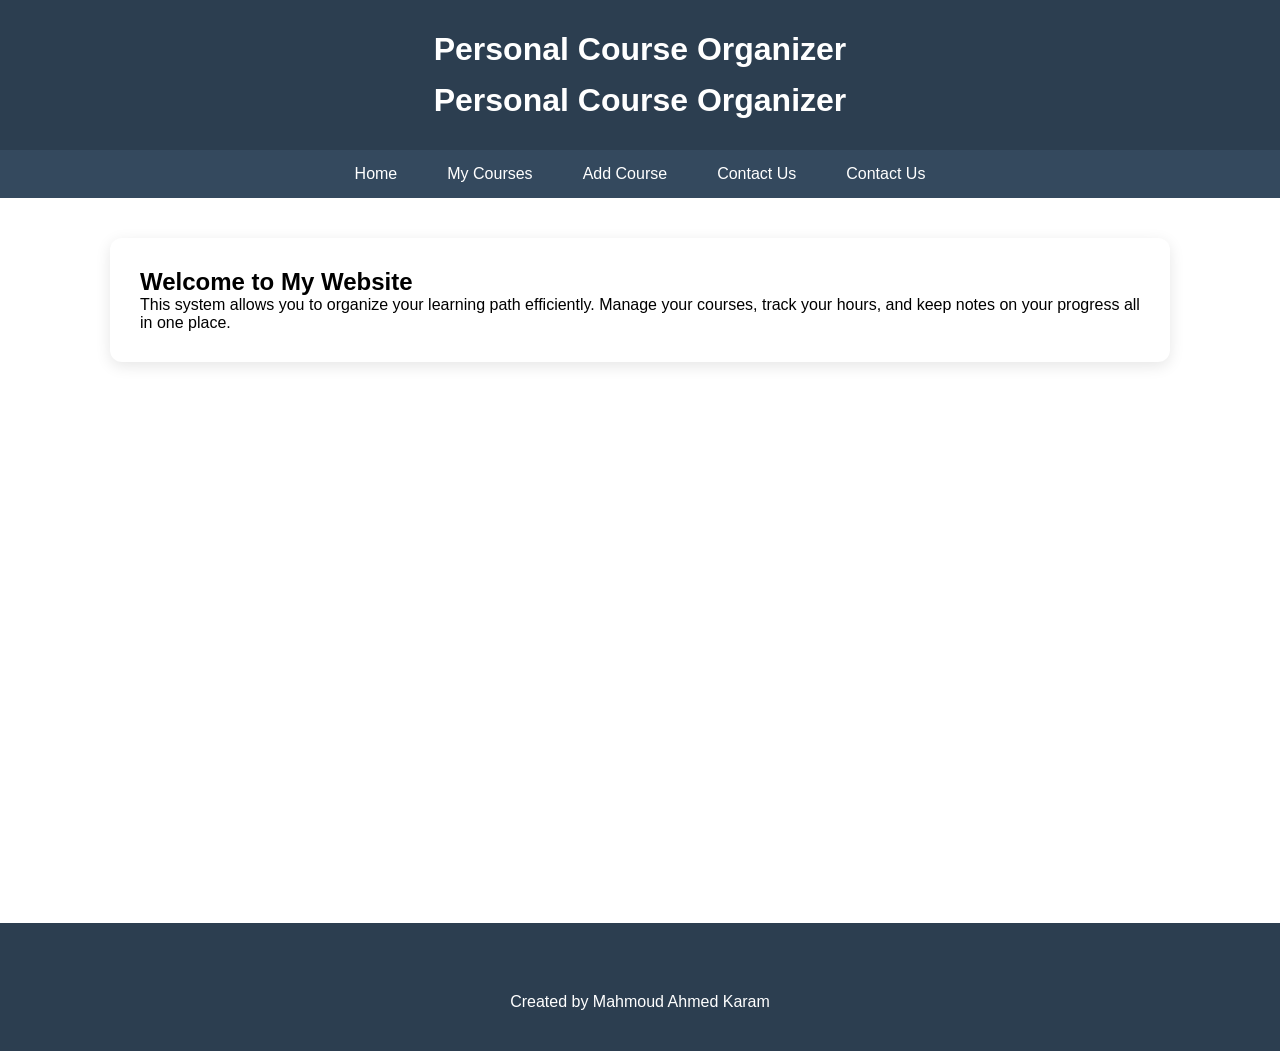
<file: index.html>
<!DOCTYPE html>
<html lang="en">
<head>
    <meta charset="UTF-8">
    <meta name="viewport" content="width=device-width, initial-scale=1.0">
    <title>Home - Personal Course Organizer</title>
    <link rel="stylesheet" href="style.css">
</head>
<body>
    <header>
        <h1>Personal Course Organizer</h1>
        <h1>Personal Course Organizer</h1>
    </header>

    <nav>
        <ul>
            <li><a href="index.html">Home</a></li>
            <li><a href="courses.html">My Courses</a></li>
            <li><a href="add-course.html">Add Course</a></li>
            <li><a href="contact.html">Contact Us</a></li>
	    <li><a href="login.html">Contact Us</a></li>
        </ul>
    </nav>

    <main>
        <section>
            <h2>Welcome to My Website</h2>
            <p>This system allows you to organize your learning path efficiently. Manage your courses, track your hours, and keep notes on your progress all in one place.</p>
        </section>
    </main>

    <footer>
        <footer><p> Created by Mahmoud Ahmed Karam </p> <p> </p></footer>
    </footer>
</body>
</html>
</file>
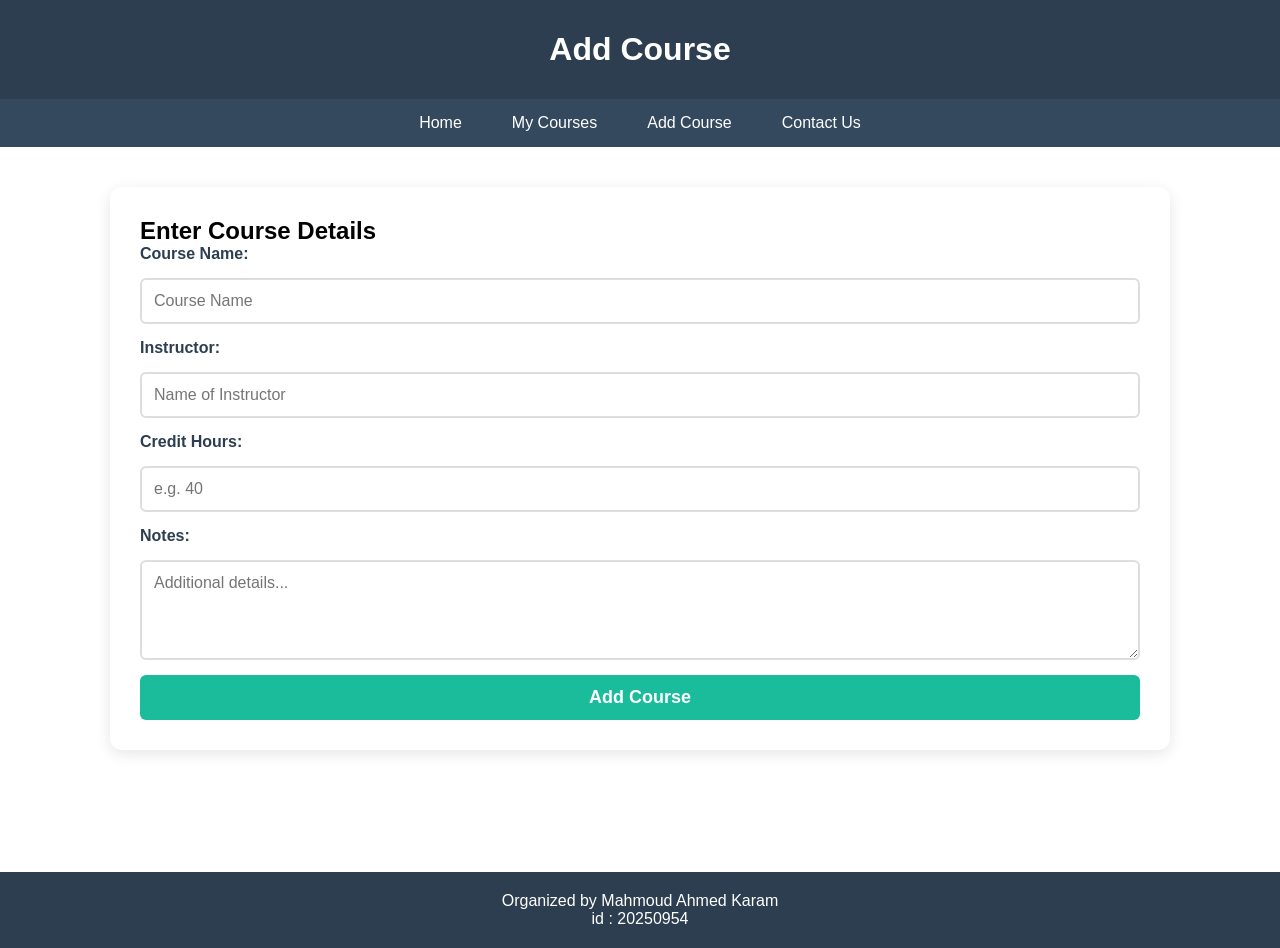
<file: add-course.html>
<!DOCTYPE html>
<html lang="en">
<head>
    <meta charset="UTF-8">
    <meta name="viewport" content="width=device-width, initial-scale=1.0">
    <title>Add New Course</title>
    <link rel="stylesheet" href="style.css">
</head>
<body>
    <header><h1>Add Course</h1></header>
    <nav>
        <ul>
            <li><a href="index.html">Home</a></li>
            <li><a href="courses.html">My Courses</a></li>
            <li><a href="add-course.html">Add Course</a></li>
            <li><a href="contact.html">Contact Us</a></li>
        </ul>
    </nav>

    <main>
        <section>
            <h2>Enter Course Details</h2>
            <form action="#">
                <label for="cname">Course Name:</label>
                <input type="text" id="cname" placeholder="Course Name" required>

                <label for="instructor">Instructor:</label>
                <input type="text" id="instructor" placeholder="Name of Instructor" required>

                <label for="hours">Credit Hours:</label>
                <input type="number" id="hours" min="0" placeholder="e.g. 40" required>

                <label for="notes">Notes:</label>
                <textarea id="notes" rows="4" placeholder="Additional details..."></textarea>

                <button type="submit">Add Course</button>
            </form>
        </section>
    </main>
    <footer><p> Organized by Mahmoud Ahmed Karam </p> <p> id : 20250954 </p></footer>
   
</body>
</html>
</file>
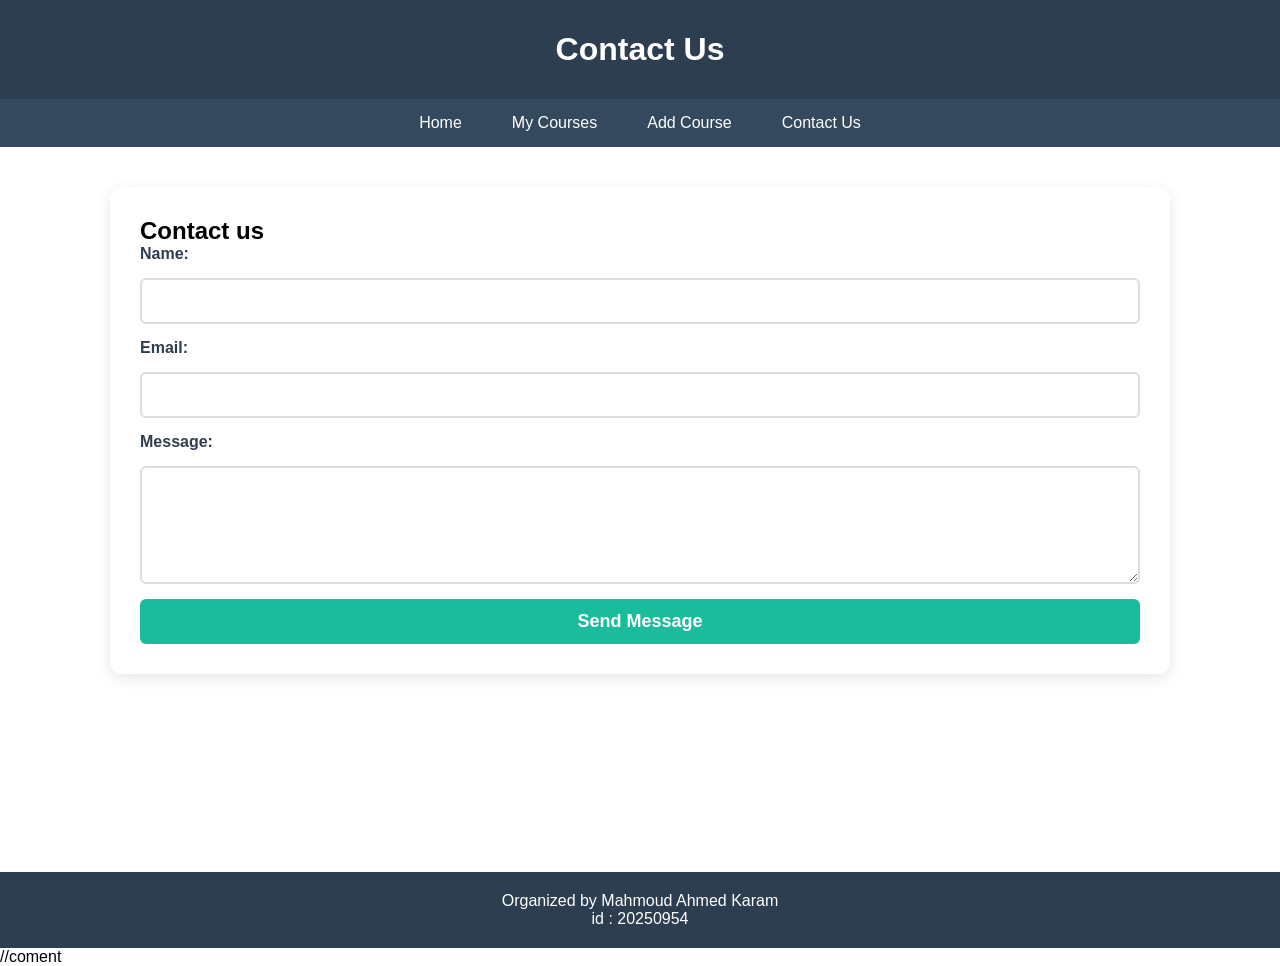
<file: contact.html>
<!DOCTYPE html>
<html lang="en">
<head>
    <meta charset="UTF-8">
    <meta name="viewport" content="width=device-width, initial-scale=1.0">
    <title>Contact Us</title>
    <link rel="stylesheet" href="style.css">
</head>
<body>
    <header><h1>Contact Us</h1></header>
    <nav>
        <ul>
            <li><a href="index.html">Home</a></li>
            <li><a href="courses.html">My Courses</a></li>
            <li><a href="add-course.html">Add Course</a></li>
            <li><a href="contact.html">Contact Us</a></li>
        </ul>
    </nav>

    <main>
        <section>
            <h2>Contact us</h2>
            <form action="#">
                <label for="username">Name:</label>
                <input type="text" id="username" required>

                <label for="email">Email:</label>
                <input type="email" id="email" required>

                <label for="msg">Message:</label>
                <textarea id="msg" rows="5"></textarea>

                <button type="submit">Send Message</button>
            </form>
        </section>
    </main>
    <footer><p> Organized by Mahmoud Ahmed Karam </p> <p> id : 20250954 </p></footer>
</body>
</html>

//coment
</file>
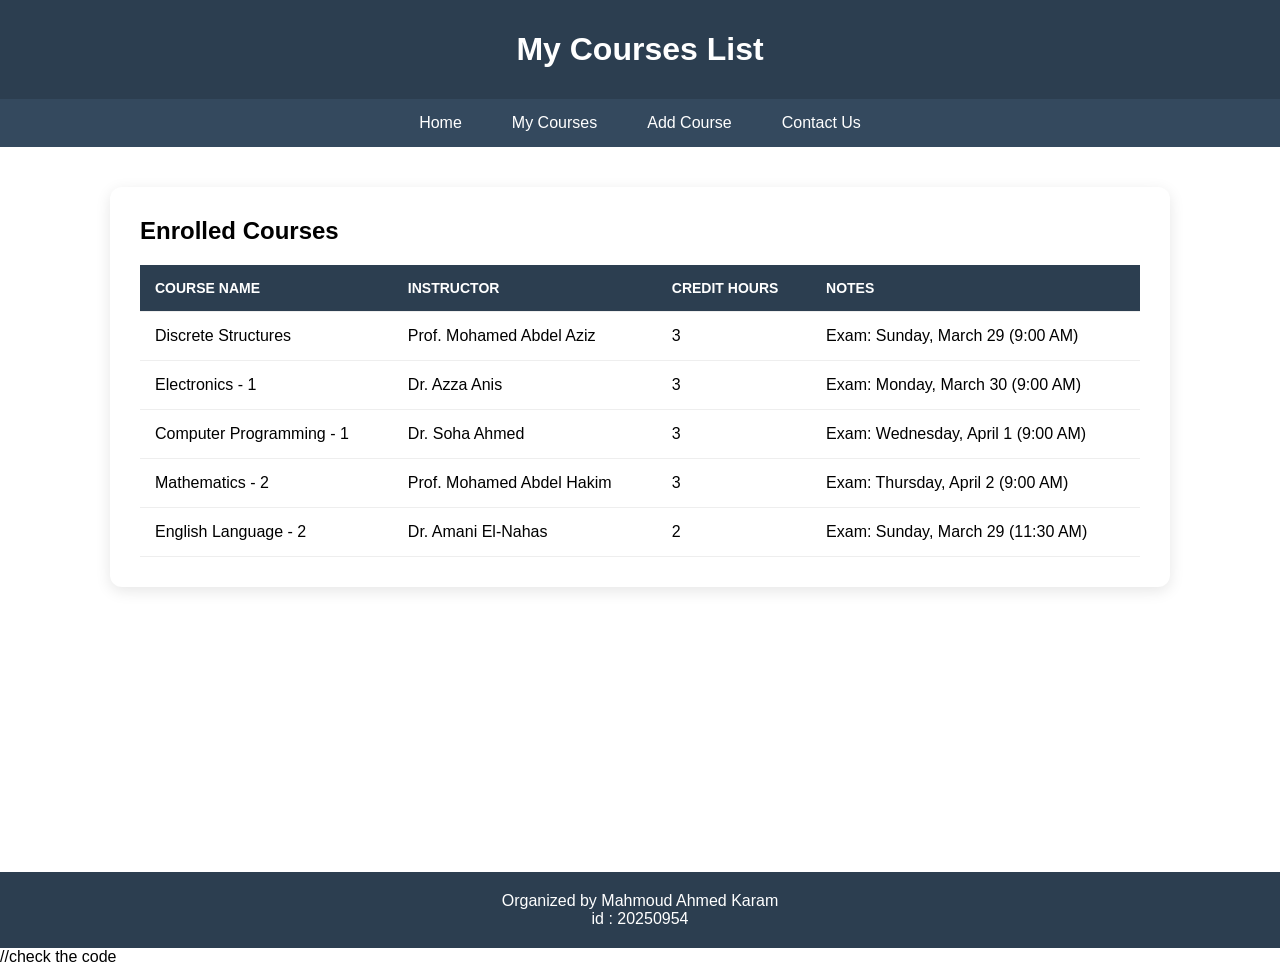
<file: courses.html>
<!DOCTYPE html>
<html lang="en">
<head>
    <meta charset="UTF-8">
    <meta name="viewport" content="width=device-width, initial-scale=1.0">
    <title>My Courses - Organizer</title>
    <link rel="stylesheet" href="style.css">
</head>
<body>
    <header><h1>My Courses List</h1></header>
    <nav>
        <ul>
            <li><a href="index.html">Home</a></li>
            <li><a href="courses.html">My Courses</a></li>
            <li><a href="add-course.html">Add Course</a></li>
            <li><a href="contact.html">Contact Us</a></li>
                    
        </ul>
    </nav>

    <main>
    <section>
        <h2>Enrolled Courses</h2>
        <table>
            <thead>
                <tr>
                    <th>Course Name</th>
                    <th>Instructor</th>
                    <th>Credit Hours</th>
                    <th>Notes</th>
                </tr>
            </thead>
            <tbody>
                <tr>
                    <td>Discrete Structures</td>
                    <td>Prof. Mohamed Abdel Aziz</td>
                    <td>3</td>
                    <td>Exam: Sunday, March 29 (9:00 AM)</td>
                </tr>
                <tr>
                    <td>Electronics - 1</td>
                    <td>Dr. Azza Anis</td>
                    <td>3</td>
                    <td>Exam: Monday, March 30 (9:00 AM)</td>
                </tr>
                <tr>
                    <td>Computer Programming - 1</td>
                    <td>Dr. Soha Ahmed</td>
                    <td>3</td>
                    <td>Exam: Wednesday, April 1 (9:00 AM)</td>
                </tr>
                <tr>
                    <td>Mathematics - 2</td>
                    <td>Prof. Mohamed Abdel Hakim</td>
                    <td>3</td>
                    <td>Exam: Thursday, April 2 (9:00 AM)</td>
                </tr>
                <tr>
                    <td>English Language - 2</td>
                    <td>Dr. Amani El-Nahas</td>
                    <td>2</td>
                    <td>Exam: Sunday, March 29 (11:30 AM)</td>
                   
                </tr>



            </tbody>
        </table>
    </section>
</main>
    <footer><p> Organized by Mahmoud Ahmed Karam </p> <p> id : 20250954 </p></footer>
</body>
</html>

//check the code
</file>
<file: style.css>
/* General Styles */
* {
    margin: 0;
    padding: 0;
    box-sizing: border-box;
    font-family: 'Segoe UI', Arial, sans-serif;
}

header {
    background-color: #f0f2f5;
    color: red;
    line-height: 1.6;
}

/* Header & Navigation */
header {
    background-color: #2c3e50; /* لون موحد للموقع */
    color: white;
    padding: 1.5rem 0;
    text-align: center;
}

nav {
    background: #34495e;
    position: sticky;
    top: 0;
    z-index: 1000;
}

nav ul {
    list-style: none;
    display: flex;
    justify-content: center;
}

nav ul li a {
    color: white;
    text-decoration: none;
    padding: 15px 25px;
    display: block;
    transition: 0.4s; /* تأثير الانتقال */
}

/* Hover Effects */
nav ul li a:hover {
    background-color: #1abc9c;
    color: white;
}

/* Main Content Area */
main {
    padding: 20px;
    max-width: 1100px;
    margin: 20px auto;
    min-height: 75vh;
}

section {
    background: white;
    padding: 30px;
    border-radius: 12px;
    box-shadow: 0 4px 15px rgba(0,0,0,0.1);
}

/* Table Styles - My Courses */
table {
    width: 100%;
    border-collapse: collapse;
    margin-top: 20px;
}

th, td {
    padding: 15px;
    text-align: left;
    border-bottom: 1px solid #eee;
}

th {
    background-color: #2c3e50;
    color: white;
    text-transform: uppercase;
    font-size: 14px;
}

tr:hover {
    background-color: #f9f9f9; /* تأثير المرور على الصفوف */
}

/* Form Styles - Add Course & Contact */
form {
    display: grid;
    gap: 15px;
}

label {
    font-weight: bold;
    color: #2c3e50;
}

input, textarea {
    padding: 12px;
    border: 2px solid #ddd;
    border-radius: 6px;
    font-size: 16px;
    transition: border-color 0.3s;
}

input:focus, textarea:focus {
    border-color: #1abc9c;
    outline: none;
}

button {
    background-color: #1abc9c;
    color: white;
    padding: 12px;
    border: none;
    border-radius: 6px;
    cursor: pointer;
    font-size: 18px;
    font-weight: bold;
    transition: 0.3s;
}

button:hover {
    background-color: #16a085;
    transform: translateY(-2px); /* تأثير بسيط عند الضغط */
}

/* Footer */
footer {
    text-align: center;
    padding: 20px;
    background: #2c3e50;
    color: white;
    margin-top: 30px;
}

/* Responsive Design */
@media (max-width: 768px) {
    nav ul {
        flex-direction: column;
    }
    nav ul li a {
        text-align: center;
        border-bottom: 1px solid #444;
    }
    table {
        display: block;
        overflow-x: auto; 
    }
}
/*commeny
</file>
